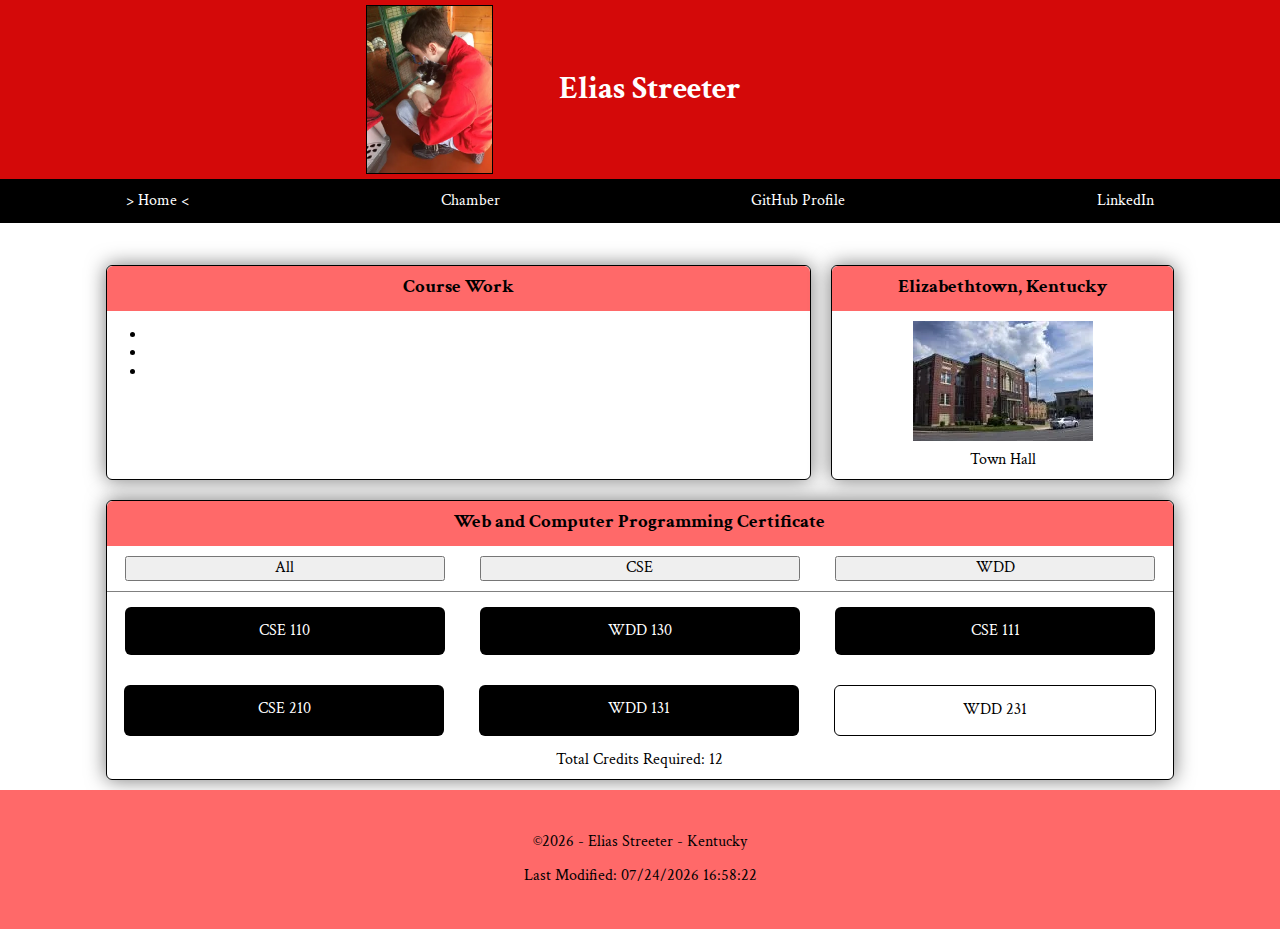
<file: index.html>
<!DOCTYPE html>
<html lang="en">
<head>
    <meta charset="UTF-8">
    <meta name="viewport" content="width=device-width, initial-scale=1.0">
    <meta name="author" content="Elias Streeter">
    <meta name="description" content="A course assignment portal for Elias Nikolai Schmutz Streeter in the WDD 231 - Web Frontend Development course.">
    <meta property="og:title" content="Elias Streeter - WDD 231 - Web Frontend Development Home Page">
    <meta property="og:type" content="website">
    <meta property="og:image" content="https://sjachvaecaesin.github.io/wdd231/images/elizabethtown.jpg">
    <meta property="og:url" content="https://sjachvaecaesin.github.io/wdd231/index.html">
    <title>Elias Streeter - WDD 231 - Web Frontend Development</title>
    <link rel="preconnect" href="https://fonts.googleapis.com">
    <link rel="preconnect" href="https://fonts.gstatic.com" crossorigin>
    <link href="https://fonts.googleapis.com/css2?family=Crimson+Text&display=swap" rel="stylesheet">
    <link rel="stylesheet" href="styles/normalize.css">
    <link rel="stylesheet" href="styles/base.css">
    <link rel="stylesheet" href="styles/larger.css">
    <link rel="icon" href="favicon.ico">
    <script src="scripts/getdates.js" defer></script>
    <script src="scripts/courses.js" defer></script>
</head>
<body>
    <header>
        <img src="images/header-picture.webp" alt="My picture">
        <h1>Elias Streeter</h1>
        <div id="ham">
            <button id="menu" aria-label="Hamburger button"></button>
        </div>
        <nav class="navigation">
            <a href="index.html" class="active">Home</a>
            <a href="#">Chamber</a>
            <a href="#">GitHub Profile</a>
            <a href="https://www.linkedin.com/in/elias-s-319a56257/">LinkedIn</a>
        </nav>
    </header>
    <main>
        <section class="card">
            <h3>Course Work</h3>
            <ul>
                <li></li>
                <li></li>
                <li></li>
            </ul>
        </section>
        <section class="card">
            <h3>Elizabethtown, Kentucky</h3>
            <img src="images/hall-small.webp" alt="Town hall">
            <p>Town Hall</p>
        </section>
        <section class="card" id="courses">
            <h3>Web and Computer Programming Certificate</h3>
            <div id="filters">
                <button class="selected" id="all">All</button>
                <button id="cse">CSE</button>
                <button id="wdd">WDD</button>
            </div>
            <dialog id="course-details"></dialog>
            <span id="certificates"></span>
            <p>Total Credits Required: <span id="credits"></span></p>
        </section>
    </main>
    <footer>
        <p>&copy;<span id="year"></span> - Elias Streeter - Kentucky</p>
        <p><span id="lastModified"></span></p>
    </footer>
</body>
</html>
</file>
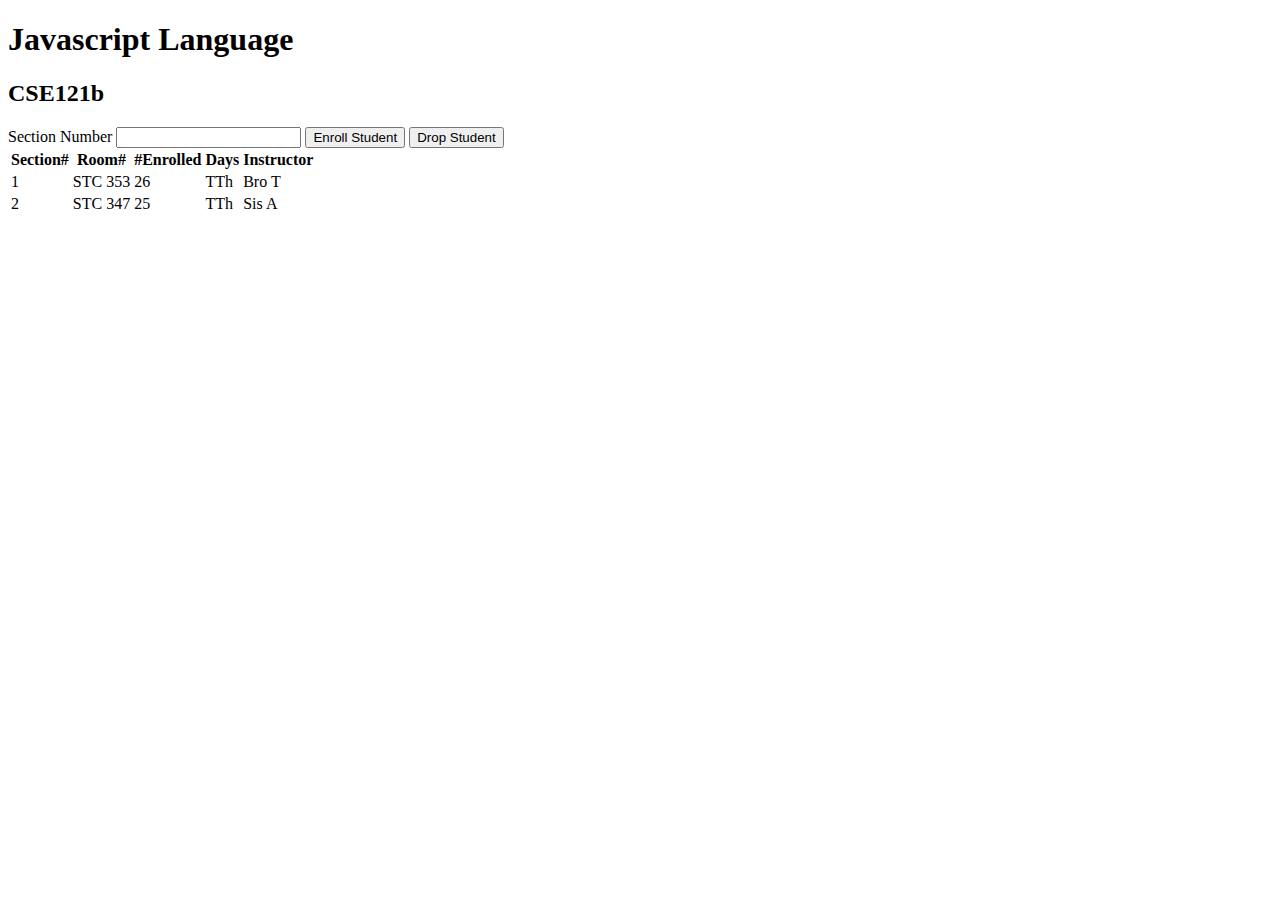
<file: modules.html>
<!DOCTYPE html>
<html lang="en">
  <head>
    <meta charset="UTF-8" />
    <meta http-equiv="X-UA-Compatible" content="IE=edge" />
    <meta name="viewport" content="width=device-width, initial-scale=1.0" />
    <title>Courses and sections</title>
    <script src="scripts/modules.js" type="module"></script>
  </head>
  <body>
    <h1 id="courseName"></h1>
    <h2 id="courseCode"></h2>
    <label for="sectionNumber">Section Number</label>
    <input id="sectionNumber" />
    <button id="enrollStudent">Enroll Student</button>
    <button id="dropStudent">Drop Student</button>

    <table>
      <thead>
        <tr>
          <th>Section#</th>
          <th>Room#</th>
          <th>#Enrolled</th>
          <th>Days</th>
          <th>Instructor</th>
        </tr>
      </thead>
      <tbody id="sections"></tbody>
    </table>
  </body>
</html>
</file>
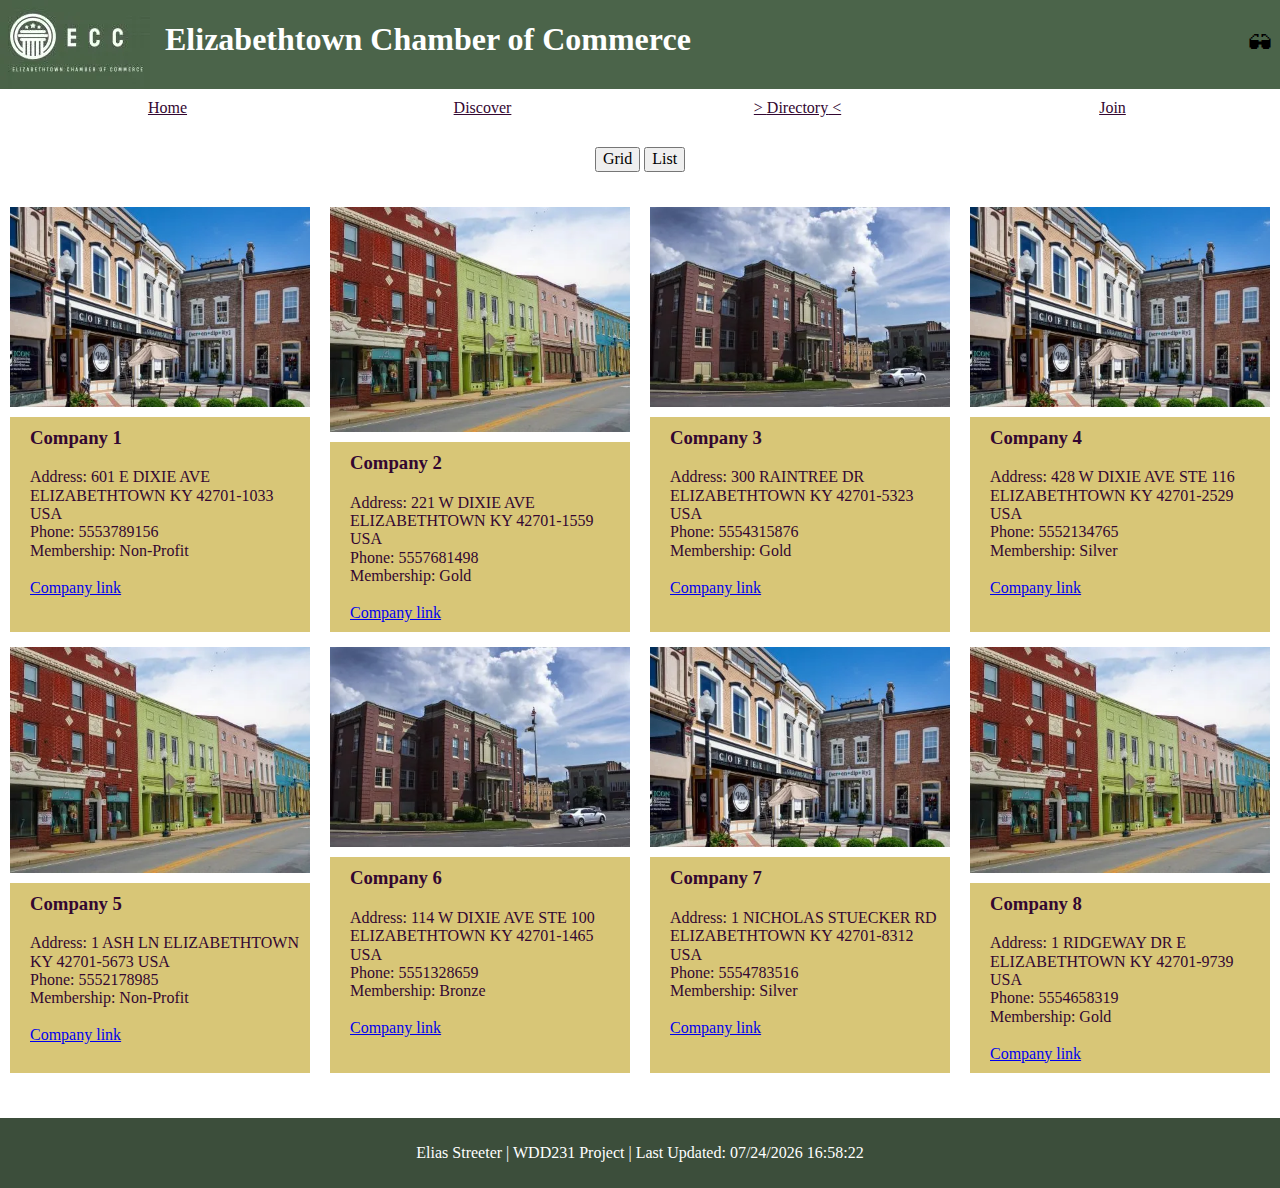
<file: chamber/directory.html>
<!DOCTYPE html>
<html lang="en-US">
<head>
    <meta charset="UTF-8">
    <meta name="viewport" content="width=device-width, initial-scale=1.0">
    <meta name="author" content="Elias Streeter">
    <meta name="description" content="Directory page for the Elizabethtown Chamber of Commerce site, part of the WDD231 project.">
    <meta property="og:title" content="Elias Streeter - WDD 231 - Elizabethtown Chamber of Commerce Directory Page">
    <meta property="og:type" content="website">
    <meta property="og:image" content="https://sjachvaecaesin.github.io/wdd231/chamber/images/elizabethtown.jpg">
    <meta property="og:url" content="https://sjachvaecaesin.github.io/wdd231/chamber/index.html">
    <title>Elizabethtown Chamber of Commerce Directory Page</title>
    <link href="https://fonts.googleapis.com/css2?family=Poppins&display=swap" rel="stylesheet">
    <link href="https://fonts.googleapis.com/css2?family=Neuton&display=swap" rel="stylesheet">
    <link rel="stylesheet" href="styles/normalize.css">
    <link rel="stylesheet" href="styles/base.css">
    <link rel="stylesheet" href="styles/medium.css">
    <link rel="icon" href="images/favicon.ico">
</head>
<body>
    <header>
        <img src="images/logo.webp" alt="Website Logo">
        <h1>Elizabethtown Chamber of Commerce</h1>
        <button id="menu" aria-label="Hamburger button"></button>
        <div id="mode">🕶</div>
    </header>
    <nav class="navigation">
        <ul>
            <li><a href="https://sjachvaecaesin.github.io/wdd231/chamber/index.html">Home</a></li>
            <li><a href="https://sjachvaecaesin.github.io/wdd231/chamber/discover.html">Discover</a></li>
            <li><a href="https://sjachvaecaesin.github.io/wdd231/chamber/directory.html" class="active">Directory</a></li>
            <li><a href="https://sjachvaecaesin.github.io/wdd231/chamber/join.html">Join</a></li>
        </ul>
    </nav>
    <main>
        <div id="area">
            <button id="grid">Grid</button>
		    <button id="file">List</button>
        </div>
        <div id="list" class="grid">
            
        </div>
    </main>
    <footer>
        <p>
            Elias Streeter | WDD231 Project | Last Updated: <span id="lastModified"></span>
        </p>
    </footer>
    <script src="scripts/modified.js"></script>
    <script src="scripts/links.js"></script>
</body>
</html>
</file>
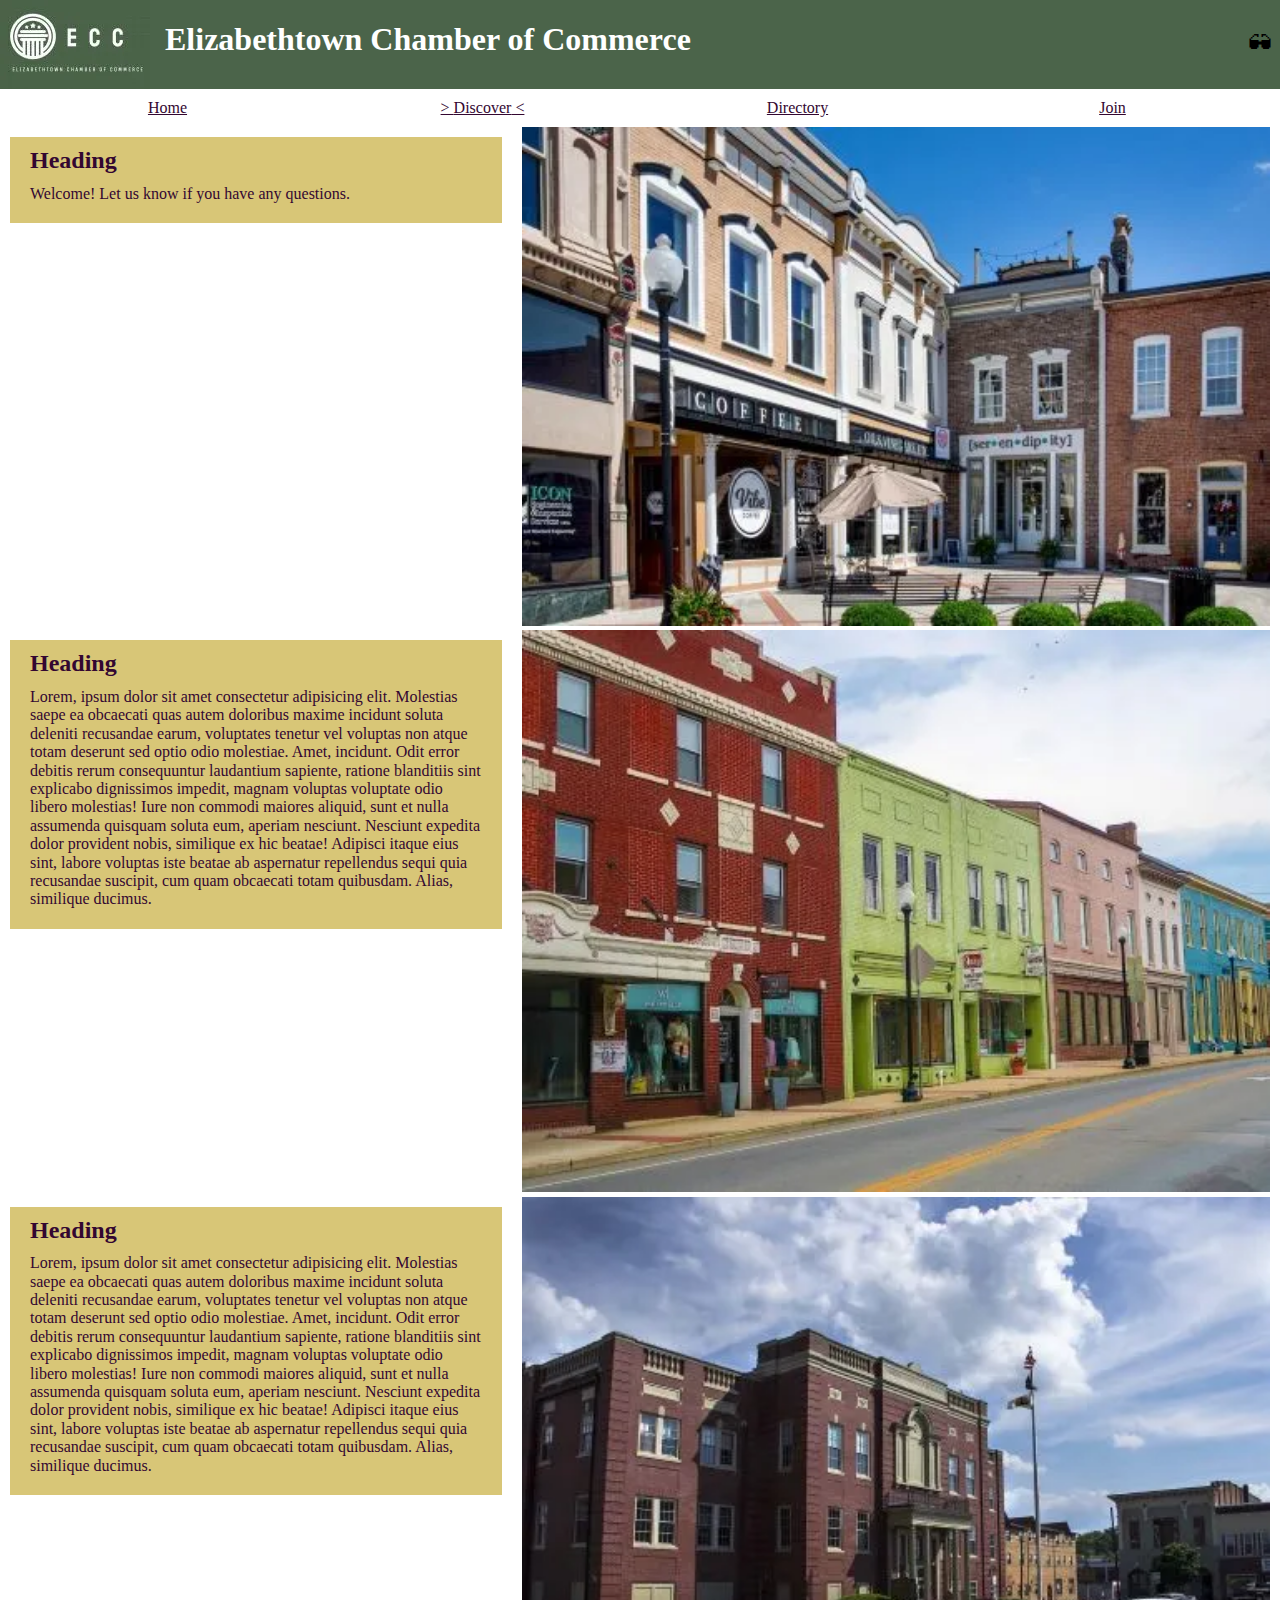
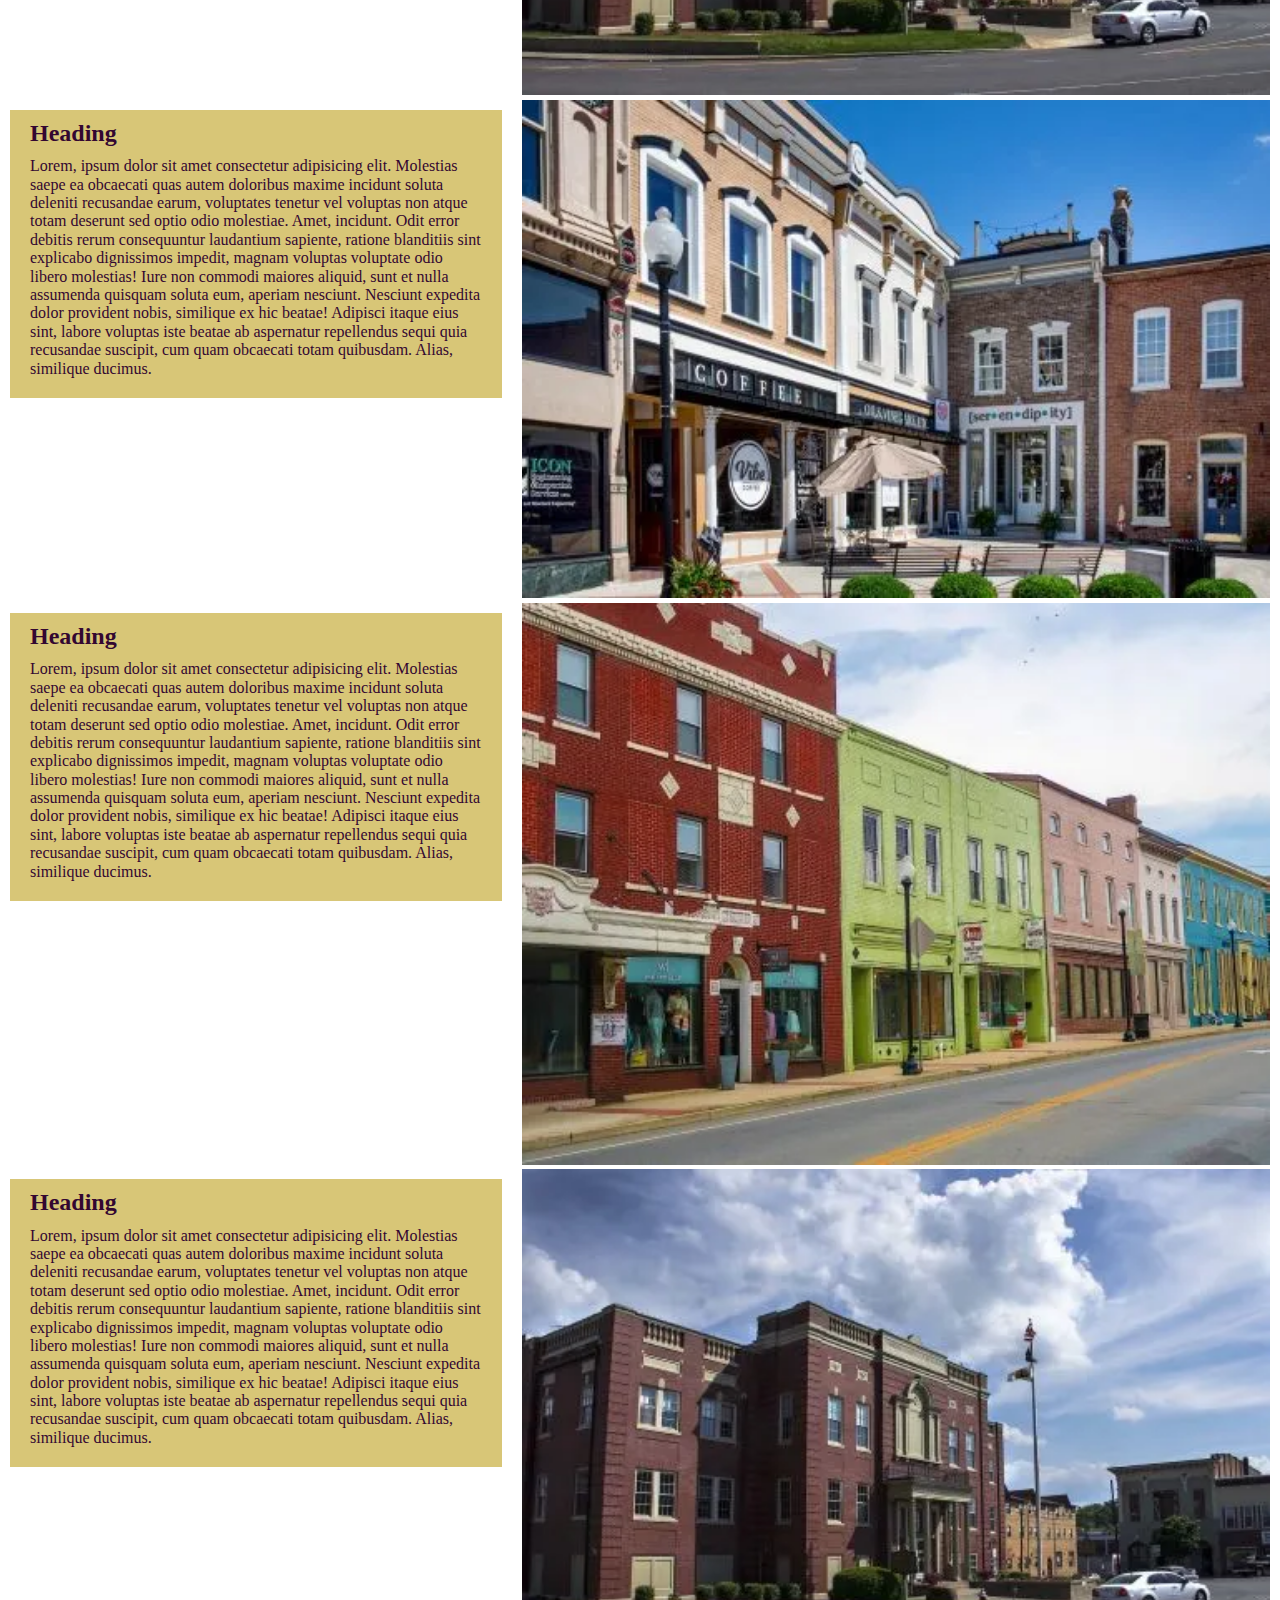
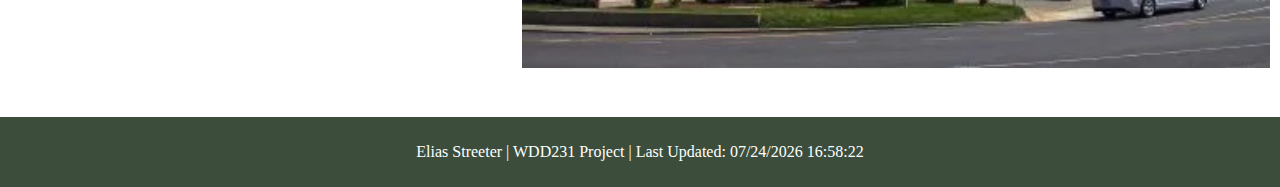
<file: chamber/discover.html>
<!DOCTYPE html>
<html lang="en-US">
<head>
    <meta charset="UTF-8">
    <meta name="viewport" content="width=device-width, initial-scale=1.0">
    <meta name="author" content="Elias Streeter">
    <meta name="description" content="Discover page for the Elizabethtown Chamber of Commerce site, part of the WDD231 project.">
    <meta property="og:title" content="Elias Streeter - WDD 231 - Elizabethtown Chamber of Commerce Discover Page">
    <meta property="og:type" content="website">
    <meta property="og:image" content="https://sjachvaecaesin.github.io/wdd231/chamber/images/elizabethtown.jpg">
    <meta property="og:url" content="https://sjachvaecaesin.github.io/wdd231/chamber/discover.html">
    <title>Elizabethtown Chamber of Commerce Discover Site</title>
    <link href="https://fonts.googleapis.com/css2?family=Poppins&display=swap" rel="stylesheet">
    <link href="https://fonts.googleapis.com/css2?family=Neuton&display=swap" rel="stylesheet">
    <link rel="stylesheet" href="styles/normalize.css">
    <link rel="stylesheet" href="styles/base.css">
    <link rel="stylesheet" href="styles/medium.css">
    <link rel="icon" href="images/favicon.ico">
</head>
<body>
    <header>
        <img src="images/logo.webp" alt="Website Logo">
        <h1>Elizabethtown Chamber of Commerce</h1>
        <button id="menu" aria-label="Hamburger button"></button>
        <div id="mode" >🕶</div>
    </header>
    <nav class="navigation">
        <ul>
            <li><a href="https://sjachvaecaesin.github.io/wdd231/chamber/index.html">Home</a></li>
            <li><a href="https://sjachvaecaesin.github.io/wdd231/chamber/discover.html" class="active">Discover</a></li>
            <li><a href="https://sjachvaecaesin.github.io/wdd231/chamber/directory.html">Directory</a></li>
            <li><a href="https://sjachvaecaesin.github.io/wdd231/chamber/join.html">Join</a></li>
        </ul>
    </nav>
    <main id="disc-grid">
        <div class="display">
            <h2>Heading</h2>
            <p id="visits"></p>
        </div>
        <picture>
            <source srcset="images/corner-small.webp" media="(max-width: 180px)">
            <source srcset="images/corner-medium.webp" media="(max-width: 300px)">
            <source srcset="images/corner-large.webp" media="(max-width: 450px)">
            <img src="images/corner-large.webp" loading="lazy" alt="corner with stores" width="450" height="300">
        </picture>
        <div class="display">
            <h2>Heading</h2>
            <p>Lorem, ipsum dolor sit amet consectetur adipisicing elit. Molestias saepe ea obcaecati quas autem doloribus maxime incidunt soluta deleniti recusandae earum, voluptates tenetur vel voluptas non atque totam deserunt sed optio odio molestiae. Amet, incidunt. Odit error debitis rerum consequuntur laudantium sapiente, ratione blanditiis sint explicabo dignissimos impedit, magnam voluptas voluptate odio libero molestias! Iure non commodi maiores aliquid, sunt et nulla assumenda quisquam soluta eum, aperiam nesciunt. Nesciunt expedita dolor provident nobis, similique ex hic beatae! Adipisci itaque eius sint, labore voluptas iste beatae ab aspernatur repellendus sequi quia recusandae suscipit, cum quam obcaecati totam quibusdam. Alias, similique ducimus.</p>
        </div>
        <picture>
            <source srcset="images/street-small.webp" media="(max-width: 160px)">
            <source srcset="images/street-medium.webp" media="(max-width: 300px)">
            <source srcset="images/street-large.webp" media="(max-width: 450px)">
            <img src="images/street-large.webp" loading="lazy" alt="street with shops" width="450" height="338">
        </picture>
        <div class="display">
            <h2>Heading</h2>
            <p>Lorem, ipsum dolor sit amet consectetur adipisicing elit. Molestias saepe ea obcaecati quas autem doloribus maxime incidunt soluta deleniti recusandae earum, voluptates tenetur vel voluptas non atque totam deserunt sed optio odio molestiae. Amet, incidunt. Odit error debitis rerum consequuntur laudantium sapiente, ratione blanditiis sint explicabo dignissimos impedit, magnam voluptas voluptate odio libero molestias! Iure non commodi maiores aliquid, sunt et nulla assumenda quisquam soluta eum, aperiam nesciunt. Nesciunt expedita dolor provident nobis, similique ex hic beatae! Adipisci itaque eius sint, labore voluptas iste beatae ab aspernatur repellendus sequi quia recusandae suscipit, cum quam obcaecati totam quibusdam. Alias, similique ducimus.</p>
        </div>
        <picture>
            <source srcset="images/hall-small.webp" media="(max-width: 180px)">
            <source srcset="images/hall-medium.webp" media="(max-width: 300px)">
            <source srcset="images/hall-large.webp" media="(max-width: 450px)">
            <img src="images/hall-large.webp" loading="lazy" alt="roads around building" width="450" height="300">
        </picture>
        <div class="display">
            <h2>Heading</h2>
            <p>Lorem, ipsum dolor sit amet consectetur adipisicing elit. Molestias saepe ea obcaecati quas autem doloribus maxime incidunt soluta deleniti recusandae earum, voluptates tenetur vel voluptas non atque totam deserunt sed optio odio molestiae. Amet, incidunt. Odit error debitis rerum consequuntur laudantium sapiente, ratione blanditiis sint explicabo dignissimos impedit, magnam voluptas voluptate odio libero molestias! Iure non commodi maiores aliquid, sunt et nulla assumenda quisquam soluta eum, aperiam nesciunt. Nesciunt expedita dolor provident nobis, similique ex hic beatae! Adipisci itaque eius sint, labore voluptas iste beatae ab aspernatur repellendus sequi quia recusandae suscipit, cum quam obcaecati totam quibusdam. Alias, similique ducimus.</p>
        </div>
        <picture>
            <source srcset="images/corner-small.webp" media="(max-width: 180px)">
            <source srcset="images/corner-medium.webp" media="(max-width: 300px)">
            <source srcset="images/corner-large.webp" media="(max-width: 450px)">
            <img src="images/corner-large.webp" loading="lazy" alt="corner with stores" width="450" height="300">
        </picture>
        <div class="display">
            <h2>Heading</h2>
            <p>Lorem, ipsum dolor sit amet consectetur adipisicing elit. Molestias saepe ea obcaecati quas autem doloribus maxime incidunt soluta deleniti recusandae earum, voluptates tenetur vel voluptas non atque totam deserunt sed optio odio molestiae. Amet, incidunt. Odit error debitis rerum consequuntur laudantium sapiente, ratione blanditiis sint explicabo dignissimos impedit, magnam voluptas voluptate odio libero molestias! Iure non commodi maiores aliquid, sunt et nulla assumenda quisquam soluta eum, aperiam nesciunt. Nesciunt expedita dolor provident nobis, similique ex hic beatae! Adipisci itaque eius sint, labore voluptas iste beatae ab aspernatur repellendus sequi quia recusandae suscipit, cum quam obcaecati totam quibusdam. Alias, similique ducimus.</p>
        </div>
        <picture>
            <source srcset="images/street-small.webp" media="(max-width: 160px)">
            <source srcset="images/street-medium.webp" media="(max-width: 300px)">
            <source srcset="images/street-large.webp" media="(max-width: 450px)">
            <img src="images/street-large.webp" loading="lazy" alt="street with shops" width="450" height="338">
        </picture>
        <div class="display">
            <h2>Heading</h2>
            <p>Lorem, ipsum dolor sit amet consectetur adipisicing elit. Molestias saepe ea obcaecati quas autem doloribus maxime incidunt soluta deleniti recusandae earum, voluptates tenetur vel voluptas non atque totam deserunt sed optio odio molestiae. Amet, incidunt. Odit error debitis rerum consequuntur laudantium sapiente, ratione blanditiis sint explicabo dignissimos impedit, magnam voluptas voluptate odio libero molestias! Iure non commodi maiores aliquid, sunt et nulla assumenda quisquam soluta eum, aperiam nesciunt. Nesciunt expedita dolor provident nobis, similique ex hic beatae! Adipisci itaque eius sint, labore voluptas iste beatae ab aspernatur repellendus sequi quia recusandae suscipit, cum quam obcaecati totam quibusdam. Alias, similique ducimus.</p>
        </div>
        <picture>
            <source srcset="images/hall-small.webp" media="(max-width: 180px)">
            <source srcset="images/hall-medium.webp" media="(max-width: 300px)">
            <source srcset="images/hall-large.webp" media="(max-width: 450px)">
            <img src="images/hall-large.webp" loading="lazy" alt="roads around building" width="450" height="300">
        </picture>
    </main>
    <footer>
        <p>
            Elias Streeter | WDD231 Project | Last Updated: <span id="lastModified"></span>
        </p>
    </footer>
    <script src="scripts/modified.js"></script>
    <script src="scripts/lastvisit.js"></script>
</body>
</html>
</file>
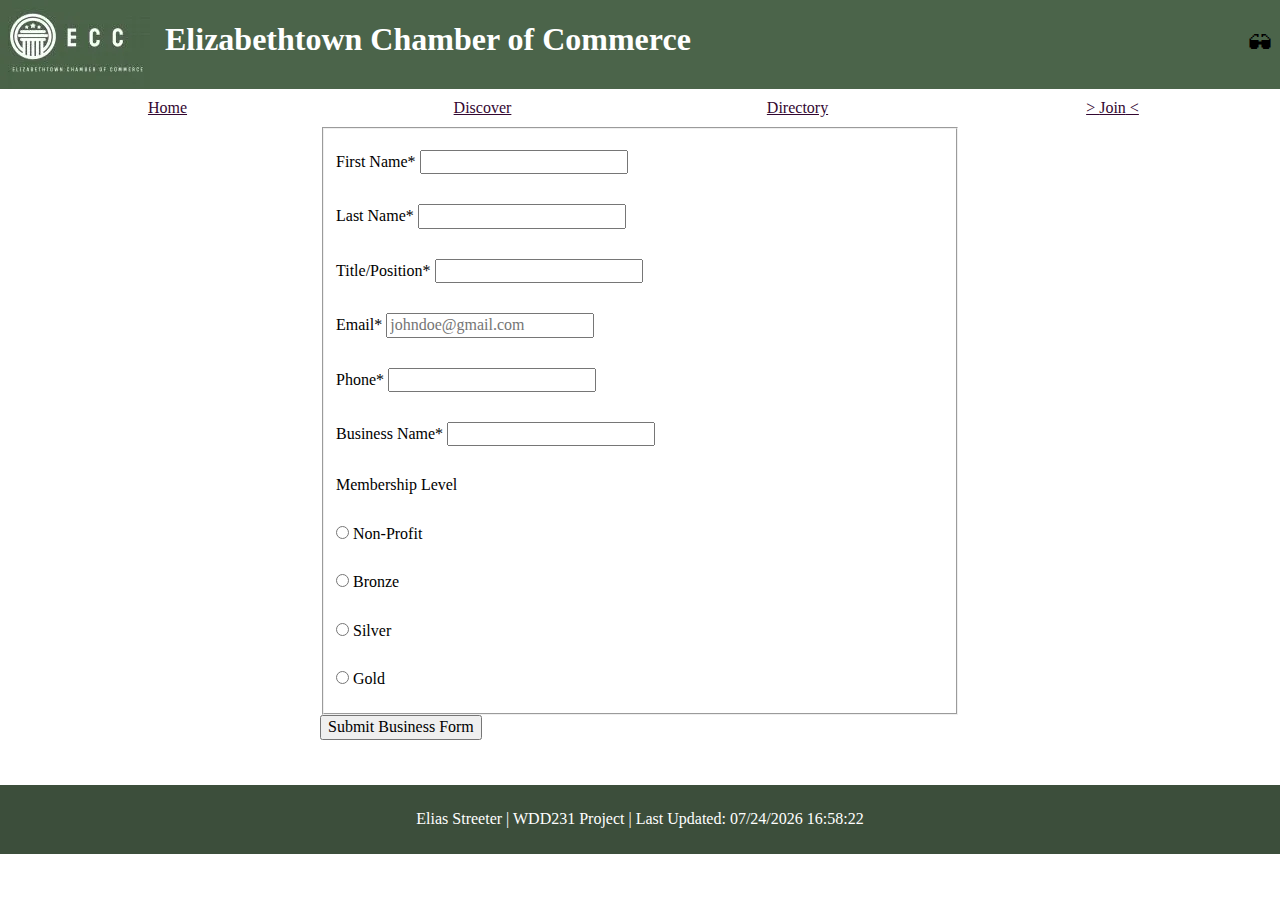
<file: chamber/join.html>
<!DOCTYPE html>
<html lang="en-US">
<head>
    <meta charset="UTF-8">
    <meta name="viewport" content="width=device-width, initial-scale=1.0">
    <meta name="author" content="Elias Streeter">
    <meta name="description" content="Join page for the Elizabethtown Chamber of Commerce site, part of the WDD231 project.">
    <meta property="og:title" content="Elias Streeter - WDD 231 - Elizabethtown Chamber of Commerce Join Page">
    <meta property="og:type" content="website">
    <meta property="og:image" content="https://sjachvaecaesin.github.io/wdd231/chamber/images/elizabethtown.jpg">
    <meta property="og:url" content="https://sjachvaecaesin.github.io/wdd231/chamber/join.html">
    <title>Elizabethtown Chamber of Commerce Join Page</title>
    <link href="https://fonts.googleapis.com/css2?family=Poppins&display=swap" rel="stylesheet">
    <link href="https://fonts.googleapis.com/css2?family=Neuton&display=swap" rel="stylesheet">
    <link rel="stylesheet" href="styles/normalize.css">
    <link rel="stylesheet" href="styles/base.css">
    <link rel="stylesheet" href="styles/medium.css">
    <link rel="icon" href="images/favicon.ico">
</head>
<body>
    <header>
        <img src="images/logo.webp" alt="Website Logo">
        <h1>Elizabethtown Chamber of Commerce</h1>
        <button id="menu" aria-label="Hamburger button"></button>
        <div id="mode" >🕶</div>
    </header>
    <nav class="navigation">
        <ul>
            <li><a href="https://sjachvaecaesin.github.io/wdd231/chamber/index.html">Home</a></li>
            <li><a href="https://sjachvaecaesin.github.io/wdd231/chamber/discover.html">Discover</a></li>
            <li><a href="https://sjachvaecaesin.github.io/wdd231/chamber/directory.html">Directory</a></li>
            <li><a href="https://sjachvaecaesin.github.io/wdd231/chamber/join.html" class="active">Join</a></li>
        </ul>
    </nav>
    <main id="joinpage">
        <form method="get" action="thankyou.html">
            <fieldset>
                <label>First Name* <input type="text" id="first" name="fname" autocomplete="given-name" required></label>
                <label>Last Name* <input type="text" id="last" name="lname" autocomplete="family-name" required></label>
                <label>Title/Position* <input type="text" id="title" name="position" autocomplete="organization-title" pattern="[A-Za-z\- ].{6,}" title="minimum 7 letters, including space and hyphen"></label>
                <label>Email* <input type="email" id="mail" name="email" placeholder="johndoe@gmail.com" autocomplete="email" required></label>
                <label>Phone* <input type="tel" id="phone" name="phone" autocomplete="on" required></label>
                <label>Business Name* <input type="text" id="business" name="business" autocomplete="organization" required></label>

                <label id="member">Membership Level</label>   
                <label><input type="radio" name="membership" value="NP"> Non-Profit</label>
                <label><input type="radio" name="membership" value="Bronze"> Bronze</label>
                <label><input type="radio" name="membership" value="Silver"> Silver</label>
                <label><input type="radio" name="membership" value="Gold"> Gold</label>

                <input type="hidden" id="hide" name="hide">
            </fieldset>
            <input type="submit" value="Submit Business Form">
        </form>
    </main>
    <footer>
        <p>
            Elias Streeter | WDD231 Project | Last Updated: <span id="lastModified"></span>
        </p>
    </footer>
    <script src="scripts/modified.js"></script>
    <script src="scripts/hidden.js"></script>
</body>
</html>
</file>
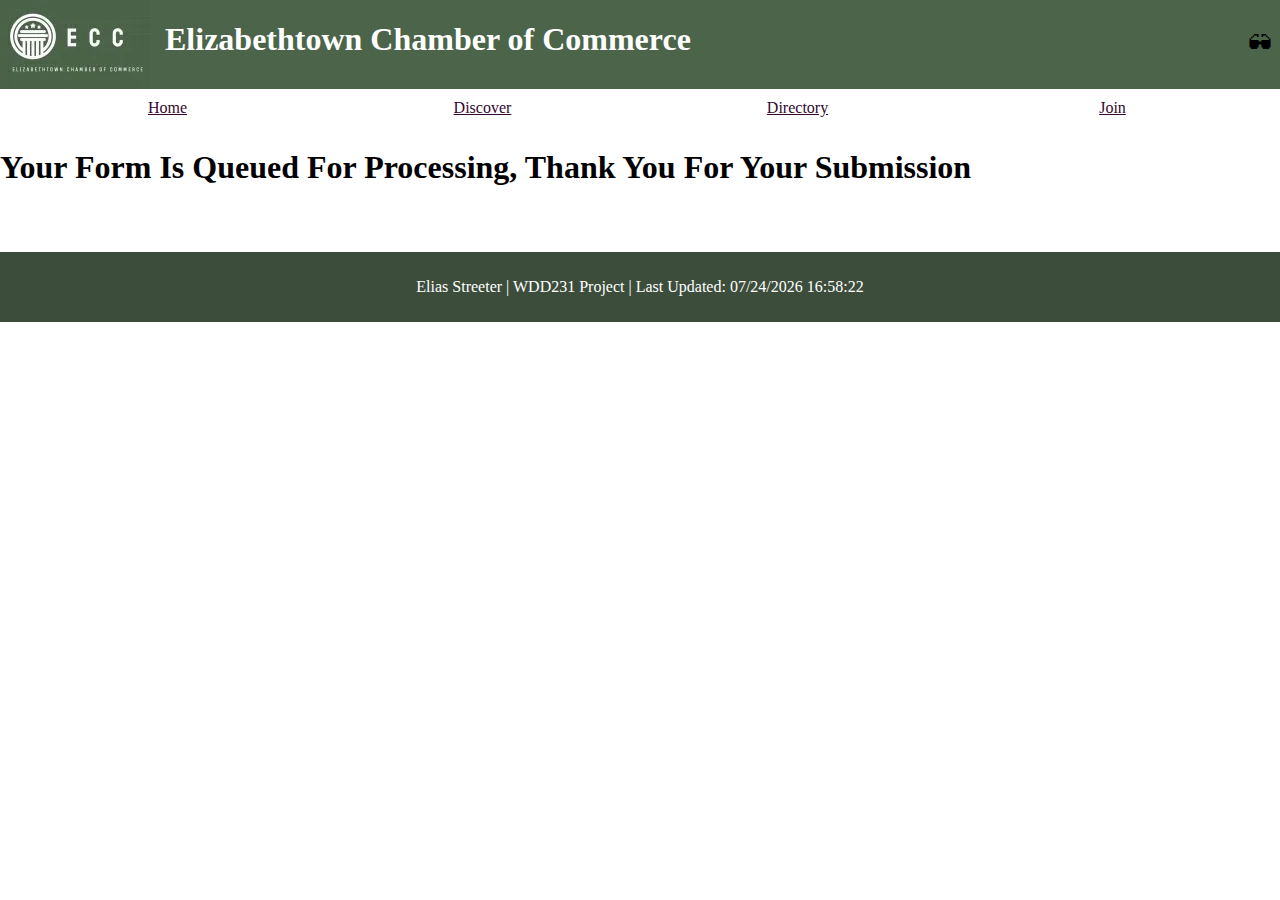
<file: chamber/thankyou.html>
<!DOCTYPE html>
<html lang="en-US">
<head>
    <meta charset="UTF-8">
    <meta name="viewport" content="width=device-width, initial-scale=1.0">
    <meta name="author" content="Elias Streeter">
    <meta name="description" content="Part of the Join page for the Elizabethtown Chamber of Commerce site, part of the WDD231 project.">
    <meta property="og:title" content="Elias Streeter - WDD 231 - Elizabethtown Chamber of Commerce Join Page Part">
    <meta property="og:type" content="website">
    <meta property="og:image" content="https://sjachvaecaesin.github.io/wdd231/chamber/images/elizabethtown.jpg">
    <meta property="og:url" content="https://sjachvaecaesin.github.io/wdd231/chamber/thankyou.html">
    <title>Elizabethtown Chamber of Commerce Site</title>
    <link href="https://fonts.googleapis.com/css2?family=Poppins&display=swap" rel="stylesheet">
    <link href="https://fonts.googleapis.com/css2?family=Neuton&display=swap" rel="stylesheet">
    <link rel="stylesheet" href="styles/normalize.css">
    <link rel="stylesheet" href="styles/base.css">
    <link rel="stylesheet" href="styles/medium.css">
    <link rel="icon" href="images/favicon.ico">
</head>
<body>
    <header>
        <img src="images/logo.webp" alt="Website Logo">
        <h1>Elizabethtown Chamber of Commerce</h1>
        <button id="menu" aria-label="Hamburger button"></button>
        <div id="mode" >🕶</div>
    </header>
    <nav class="navigation">
        <ul>
            <li><a href="https://sjachvaecaesin.github.io/wdd231/chamber/index.html">Home</a></li>
            <li><a href="https://sjachvaecaesin.github.io/wdd231/chamber/discover.html">Discover</a></li>
            <li><a href="https://sjachvaecaesin.github.io/wdd231/chamber/directory.html">Directory</a></li>
            <li><a href="https://sjachvaecaesin.github.io/wdd231/chamber/join.html">Join</a></li>
        </ul>
    </nav>
    <main>
        <h1>Your Form Is Queued For Processing, Thank You For Your Submission</h1>
    </main>
    <footer>
        <p>
            Elias Streeter | WDD231 Project | Last Updated: <span id="lastModified"></span>
        </p>
    </footer>
    <script src="scripts/modified.js"></script>
</body>
</html>
</file>
<file: styles/base.css>
body {
    display: grid;
    height: 100vh;
    grid-template: auto / auto;
    margin: 0px;
}
  
header {
    display: grid;
    grid-template-columns: 1fr 5fr 1fr 1fr;
    background: rgb(212, 9, 9);
    grid-row: 1/2;
}

header img {
    display: block;
    margin: 5px 0 5px 5px;
    width: 125px;
    height: auto;
    border: 1px solid;
}

header h1 {
    color: white;
    text-align: left;
    margin: auto 0;
    padding: 0 10px;
    justify-content: center;
    font-family: 'Crimson Text', Helvetica, sans-serif;
}

#ham {
    grid-column: 4/5;
    margin: auto;
}

#menu {
	font-size: 1.5rem;
	border: 0;
	background: none;
	color: #000;
}

#menu::before {
	content: "☰";
}

#menu.open::before {
	content: "X";
}

.navigation {
    display: none;
}

.navigation.open {
    display: block;
}

.active::before {
    content: ">  ";
}

.active::after {
    content: "  <";
}

nav {
    background: black;
    padding: 0px;
    grid-column: 1/5;
}

nav a {
    display: block;
    text-decoration: none;
    text-align: center;
    color: white;
    font-family: 'Crimson Text', Helvetica, sans-serif;
    margin: 8px;
    padding: 5px 0;
}

nav a:hover {
    text-decoration: underline;
}

main {
    background: white;
    align-content: center;
    grid-row: 2/3;
    height: 100%;
    width: 85%;
    padding: 1rem;
    margin: auto;
}
  
footer {
    background: rgb(255, 105, 105);
    padding: 1.7rem;
    text-align: center;
    grid-row: 3/4;
    font-family: 'Crimson Text', Helvetica, sans-serif;
}

.card {
    display: grid;
    grid-template-rows: auto auto;
    border: 1px solid;
    border-radius: 6px;
    margin: 10px;
    box-shadow: 0 0 20px #777;
    font-family: 'Crimson Text', Helvetica, sans-serif;
}

.card h3 {
    text-align: center;
    padding: 10px 0;
    margin: 0;
    background-color: rgb(255, 105, 105);
    border-start-start-radius: 6px;
    border-start-end-radius: 6px;
}

.card img {
    margin: 10px auto;
}

.card p {
    text-align: center;
    margin: 0 0 10px 0;
}

#filters {
    display: flex;
    justify-content: space-around;
    padding: 10px 0;
    border-bottom: 1px grey solid;
}

#filters button {
    width: 30%;
}

dialog {
    border: 1px solid rgba(0, 0, 0, 0.1);
    border-radius: .25rem;
    padding: 1rem;
    background-color: white;
    box-shadow: 0 0 3rem #777;
    width: 90%;
    max-width: 600px;
}

::backdrop {
    background-color: rgba(0, 0, 0, .5);
}

dialog button {
    position: absolute;
    top: 23px;
    right: 23px;
    padding: .5rem 1rem;
    border: 1px solid rgba(0, 0, 0, 0.1);
}

#certificates div {
    cursor: pointer;
    text-align: center;
    padding: 15px 0;
    width: 90%;
    margin: 15px auto;
    border-radius: 6px;
}
</file>
<file: styles/larger.css>
@media (min-width: 640px) {
    header {
        grid-template-columns: 1fr 1fr 1fr 1fr 1fr 1fr 1fr;
    }

    header h1 {
        grid-column: 4/8;
    }

    header img {
        grid-column: 3/4;
        margin: 5px 20px 5px 0;
    }

    #ham {
        display: none;
    }

    nav {
        grid-column: 1/8;
    }

    .navigation {
        display: flex;
        justify-content: space-around;
    }

    main {
        display: grid;
        grid-template: auto auto / 2fr 1fr;
    }

    #courses {
        grid-column: 1/3;
        grid-row: 2/3;
    }

    .card {
        grid-template-rows: 45px auto;
    }

    #certificates {
        display: flex;
        flex-wrap: wrap;
    }

    #certificates div {
        width: 30%;
    }
}
</file>
<file: chamber/styles/base.css>
body {
    display: grid;
    grid-template-rows: auto auto 1fr auto;
}

header {
    display: grid;
    grid-template-columns: auto 1fr 40px;
    grid-row: 1/2;
    background-color: #4b644a;
}

header img {
    grid-column: 1/2;
    height: auto;
    width: 150px;
}

header h1 {
    grid-column: 2/3;
    color: white;
    padding-left: 15px;
}

header button {
    grid-column: 3/4;
}

#menu {
	font-size: 1.5rem;
	border: 0;
	background: none;
	color: white;
}

#menu::before {
	content: "☰";
}

#menu.open::before {
	content: "X";
}

#join {
    display: none;
}

#mode {
	font-size: 1.5rem;
    margin: auto;
    cursor: pointer;
    grid-column: 3/4;
}

.navigation {
    display: none;
}

.navigation.open {
    display: block;
}

nav {
    grid-row: 2/3;
    padding: 0px;
}

nav a:link, a:visited, a:active {
    color: #330731;
}

nav ul {
    margin: 0;
    padding: 10px;
}

nav ul li {
    text-align: center;
    list-style: none;
}

.active::before {
    content: ">  ";
}

.active::after {
    content: "  <";
}

#banner {
    display: grid;
    grid-template-columns: 24fr 1fr;
    grid-template-rows: 0;
    text-align: center;
    background-color: #d8c677;
    margin: 20px 30px 0 30px;
}

#banner h2 {
    grid-column: 1/2;
    padding: 15px;
    margin: 10px;
}

#banner button {
    grid-column: 2/3;
}

#close {
    font-size: 1.5rem;
	border: 0;
	background: none;
	color: #330731;
}

.about {
    grid-row: 3/4;
    padding: 2em;
    color: #330731;
    background-color: #d8c677;
    margin: 40px;
}

.about h2 {
    margin: auto;
    padding: 0;
}

.about p {
    margin: 15px 0 0 0;
    padding-bottom: 50px;
}

.about img {
    height: auto;
    width: 100%;
    margin: auto;
}

.about p:last-child {
    padding: 0;
}

.about a {
    text-align: center;
}

.information {
    display: grid;
    grid-template-rows: 1fr 1fr;
    grid-row: 4/5;
}

.cards {
    display: grid;
    grid-template-rows: 1fr 1fr 1fr;
    grid-row: 5/6;
}

#events {
    display: grid;
    grid-template-rows: auto auto 1fr;
    color: #330731;
}

#events h2 {
    grid-row: 1/2;
    background-color: #d8c677;
    padding: 10px 10px 10px 20px;
    margin: 10px 10px 0 10px;
}

#events h3 {
    grid-row: 2/3;
    background-color: #d8c677;
    padding: 10px 10px 10px 20px;
    margin: 0 10px 0 10px;
}

#events p {
    grid-row: 3/4;
    background-color: #d8c677;
    margin: 0 10px 20px 10px;
    padding: 0 20px 20px 20px;
}

#weather {
    display: grid;
    grid-template-rows: auto auto auto auto auto auto;
    color: #330731;
}

#weather h3 {
    grid-row: 1/2;
    grid-column: 1/4;
    background-color: #d8c677;
    padding: 10px 10px 0 20px;
    margin: 10px 10px 0 10px;
    text-align: center;
}

#weather figure {
    grid-row: 2/3;
    grid-column: 1/4;
    background-color: #d8c677;
    margin: 0 10px 0 10px;
    text-align: center;
}

#temp {
    grid-row: 3/4;
    grid-column: 1/4;
    background-color: #d8c677;
    margin: 0 10px 0 10px;
    padding: 0 20px 0 20px;
    text-align: center;
}

#wind {
    grid-row: 4/5;
    grid-column: 1/4;
    background-color: #d8c677;
    margin: 0 10px 0 10px;
    padding: 0 20px 0 20px;
    text-align: center;
}

#chill {
    grid-row: 5/6;
    grid-column: 1/4;
    background-color: #d8c677;
    margin: 0 10px 0 10px;
    padding: 0 20px 10px 20px;
    text-align: center;
}

#forecast {
    grid-row: 6/7;
    grid-column: 1/4;
    background-color: #d8c677;
    margin: 0 10px 20px 10px;
    padding: 0 20px 10px 20px;
    text-align: center;
}

.card {
    display: grid;
    grid-template-rows: auto auto 1fr;
    color: #330731;
    margin: 15px 10px 0 10px;
}

.card img {
    height: 100%;
    width: 100%;
    grid-row: 1/2;
}

.card h2 {
    grid-row: 2/3;
    padding: 10px 10px 10px 20px;
    margin: 10px 10px 0 10px;
    background-color: #d8c677;
}

.card h3 {
    grid-row: 2/3;
    padding: 10px 10px 10px 20px;
    margin: 10px 0 0 0;
    background-color: #d8c677;
}

.card p {
    grid-row: 3/4;
    background-color: #d8c677;
    padding: 10px 10px 10px 20px;
    margin: 0;
}

.spotlight a {
    background-color: #d8c677;
    margin: 0 0 30px 0;
    padding: 0 20px 20px 20px;
}

footer {
    grid-row: 5/6;
    background: #3c4e3b;
    padding: .6rem;
    text-align: center;
    margin-top: 45px;
    color: white;
}



#disc-grid {
    display: grid;
    grid-template-rows: auto;
}

#disc-grid img {
    width: 100%;
    height: auto;
    margin: auto;
}

#disc-grid picture {
    margin: 0 10px 0 10px;
}

#disc-grid img:hover {
    opacity: 0%;
}

.display {
    display: grid;
    grid-template-rows: auto auto 1fr;
    color: #330731;
    margin: 0 10px 0 10px;
}

.display h2{
    padding: 10px 10px 10px 20px;
    margin: 10px 0 0 0;
    background-color: #d8c677;
}

.display p {
    background-color: #d8c677;
    margin: 0 0 30px 0;
    padding: 0 20px 20px 20px;
}



#joinpage {
    display: grid;
    grid-template-columns: 1fr 1fr 1fr 1fr 1fr 1fr 1fr 1fr;
    grid-template-rows: auto;
}

#joinpage form {
    grid-column: 3/7;
}

#joinpage fieldset {
    display: grid;
    grid-template-rows: auto;
}

#first {
    grid-row: 1/2;
}

#last {
    grid-row: 2/3;
}

#title {
    grid-row: 3/4;
}

#mail {
    grid-row: 4/5;
}

#phone {
    grid-row: 5/6;
}

#member {
    grid-row: 7/8;
}

#business {
    grid-row: 8/9;
}

#joinpage label {
    margin: 15px 0 15px 0;
}



.grid {
    display: grid;
    grid-template-columns: repeat(auto-fit, minmax(320px, 1fr));
}

.file {
    display: flex;
    flex-direction: column;
    align-items: center;
}

.file .card img {
    display: none;
}

.file .card {
    grid-template-columns: 1fr 3fr;
    grid-template-rows: 1fr;
	margin: 0;
	padding: 0.25rem;
    width: 75%;
}

.file .card p {
    margin: 0;
    grid-column: 2/3;
    grid-row: 1/3;
    text-align: center;
}

.file .card h3 {
    margin: 0;
    grid-column: 1/2;
    grid-row: 1/3;
}

#area {
    width: 100%;
    text-align: center;
    margin: 20px 0;
}
</file>
<file: chamber/styles/medium.css>
@media (min-width: 650px) {

    header {
        grid-template-columns: auto 1fr auto 40px;
    }

    #action {
        align-content: center;
        text-decoration: none;
    }

    #join {
        display: block;
        margin: 0 10px 0 10px;
        padding: 15px;
        color: #330731;
        border: 1px solid;
        border-radius: 6px;
        box-shadow: 0 0 20px #777;
        background-color: #d8c677;
    }

    #mode {
        grid-column: 4/5;
    }

    .about {
        display: grid;
        grid-template-rows: auto auto 1fr auto;
        grid-template-columns: 1fr 1fr;
    }

    .about h2 {
        grid-column: 1/3;
        grid-row: 1/2;
    }

    .about p {
        grid-column: 1/3;
        grid-row: 2/3;
    }

    .about img {
        grid-column: 1/2;
        grid-row: 3/5;
    }

    .about p:last-child {
        grid-column: 2/3;
        grid-row: 3/4;
        padding-left: 15px;
    }

    .information {
        grid-template-columns: 2fr 1fr;
        grid-template-rows: 1fr;
    }

    .cards {
        display: flex;
        justify-content: space-evenly;
    }

    .spotlight {
        width: 100%;
    }

    nav ul {
        display: flex;
        margin: 0;
        padding: 10px;
    }

	nav ul li {
        flex: 1 1 100%;
        text-align: center;
        list-style: none;
    }

    #menu {
        display: none;
    }

    .navigation {
        display: block;
    }


    #disc-grid {
        grid-template-columns: 2fr 3fr;
    }

    #disc-grid img {
        grid-column: 2/3;
        grid-row: 1/9;
        transition: opacity 2s;
    }


    .display {
        grid-column: 1/2;
    }
}
</file>
